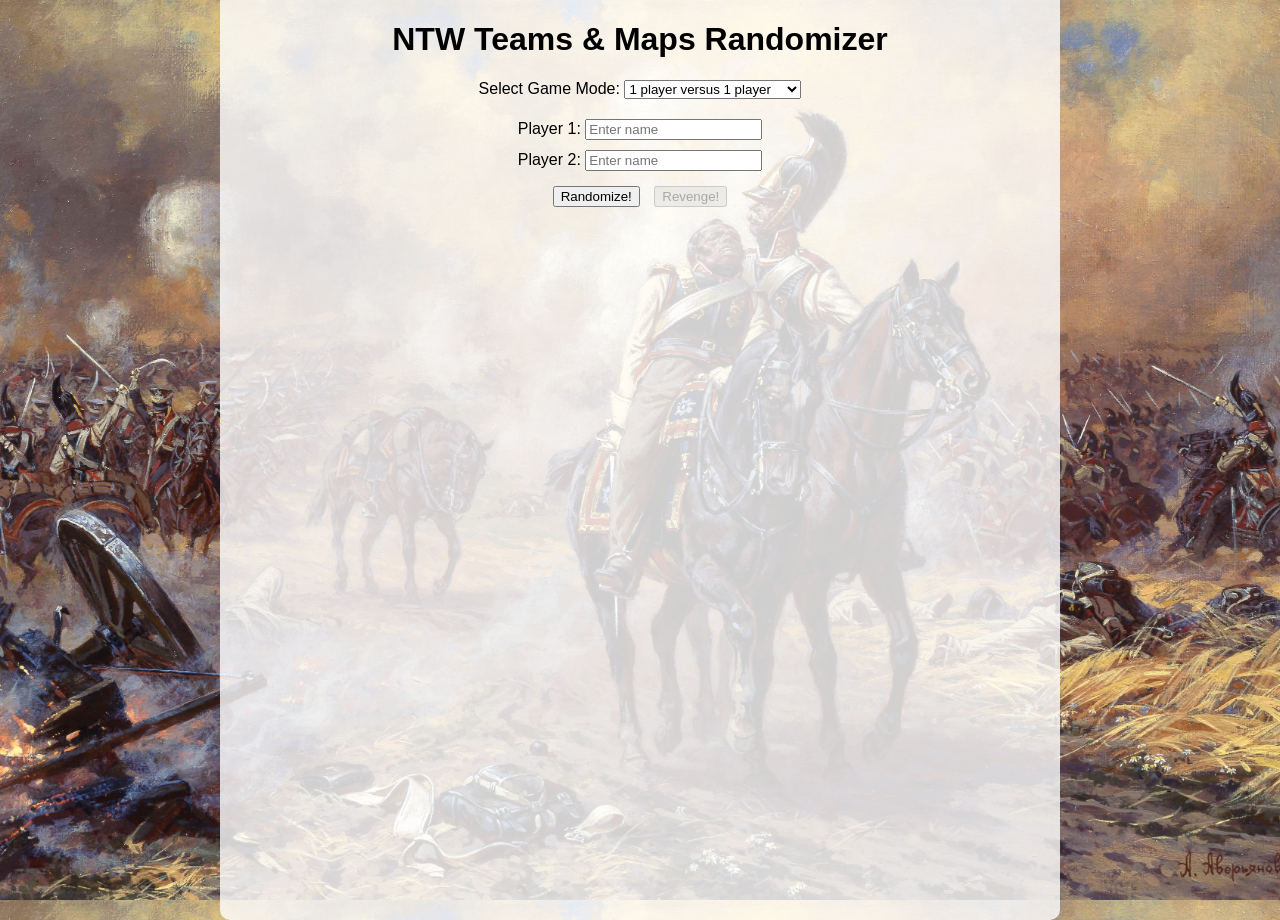
<file: NapoleonRandomizer.html>
<!DOCTYPE html>
<html lang="en">
<head>
    <meta charset="UTF-8">
    <meta name="viewport" content="width=device-width, initial-scale=1.0">
    <title>Napoleon Total War Game Randomizer</title>
    <link rel="stylesheet" href="styles.css">
</head>
<body>
    <div class="container">
        <h1>NTW Teams & Maps Randomizer</h1>
        <div class="game-mode">
            <label for="mode">Select Game Mode:</label>
            <select id="mode" onchange="updatePlayerInputs()">
                <option value="1v1">1 player versus 1 player</option>
                <option value="2v2">2 players versus 2 players</option>
                <option value="3v3">3 players versus 3 players</option>
            </select>
        </div>
        <div id="players"></div>
        <button onclick="randomize()">Randomize!</button>
        <button id="revengeButton" onclick="revenge()" disabled>Revenge!</button>
        <div class="result" id="result"></div>
        <div class="map-image" id="mapImage"></div>
    </div>
    <script src="script.js"></script>
</body>
</html>
</file>
<file: styles.css>
body {
    font-family: Arial, sans-serif;
    margin: 0;
    height: 100vh;
    display: flex;
    justify-content: center;
    align-items: center;
    overflow: hidden;
    background-image: url('background.jpg'); /* Reference to local image file */
    background-size: cover;
    background-position: center;
    transition: background-color 0.3s, color 0.3s;
}

body.dark-mode {
    background-color: #121212;
    color: #ffffff;
}

.container {
    background-color: rgba(255, 255, 255, 0.8);
    padding: 20px;
    border-radius: 10px;
    text-align: center;
    max-width: 800px;
    width: 100%;
    height: 100%;
    overflow: auto;
    transition: background-color 0.3s, color 0.3s;
}

body.dark-mode .container {
    background-color: rgba(18, 18, 18, 0.8);
}

.game-mode {
    margin-bottom: 20px;
}

.player {
    margin-bottom: 10px;
}

.result {
    margin-top: 20px;
    font-weight: bold;
}

button {
    margin: 5px;
    transition: background-color 0.3s, color 0.3s;
}

body.dark-mode button {
    background-color: #333333;
    color: #ffffff;
}

.map-image {
    margin-top: 20px;
}

.map-image img {
    max-width: 100%;
    height: auto;
    border-radius: 10px;
    border: 2px solid #ddd;
}

body.dark-mode .map-image img {
    border: 2px solid #444444;
}

.clock {
    margin-top: 20px;
    font-size: 18px;
}

.timer {
    margin-top: 20px;
    font-size: 18px;
}

#timerDisplay {
    font-size: 24px;
    margin-bottom: 10px;
}
</file>
